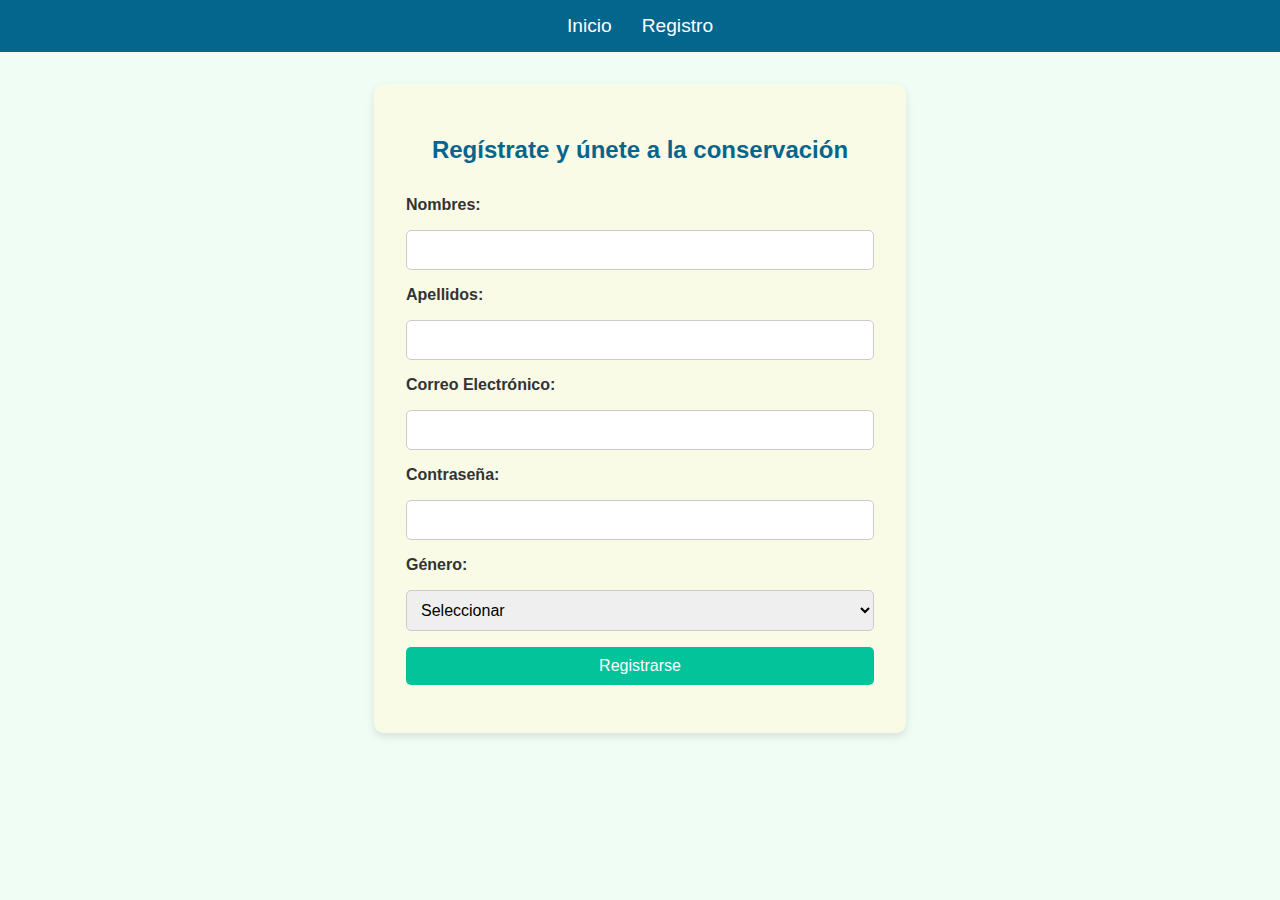
<file: registro.html>
<!DOCTYPE html>
<html lang="es">
<head>
    <meta charset="UTF-8">
    <meta name="viewport" content="width=device-width, initial-scale=1.0">
    <title>Registro - Aqua Tech Solutions</title>
    <link rel="stylesheet" href="registro.css">
</head>
<body>
    <header>
        <nav>
            <ul class="menu">
                <li><a href="index.html">Inicio</a></li>
                <li><a href="registro.html">Registro</a></li>
            </ul>
        </nav>
    </header>

    <section class="registro">
        <h2>Regístrate y únete a la conservación</h2>
        
        <form action="#" method="POST">
            <label for="nombres">Nombres:</label>
            <input type="text" id="nombres" name="nombres" required>

            <label for="apellidos">Apellidos:</label>
            <input type="text" id="apellidos" name="apellidos" required>

            <label for="correo">Correo Electrónico:</label>
            <input type="email" id="correo" name="correo" required>

            <label for="contraseña">Contraseña:</label>
            <input type="password" id="contraseña" name="contraseña" required>

            <label for="genero">Género:</label>
            <select id="genero" name="genero" required>
                <option value="">Seleccionar</option>
                <option value="masculino">Masculino</option>
                <option value="femenino">Femenino</option>
                <option value="otro">Otro</option>
            </select>

            <button type="submit">Registrarse</button>
        </form>
    </section>
</body>
</html>
</file>
<file: registro.css>
body {
    font-family: Arial, sans-serif;
    margin: 0;
    padding: 0;
    background-color: #f0fdf4; /* Fondo verde claro */
}

header {
    background-color: #05668d; /* Azul oscuro */
    color: white;
    padding: 15px 0;
    text-align: center;
}

.menu {
    list-style: none;
    display: flex;
    justify-content: center;
    margin: 0;
    padding: 0;
}

.menu li {
    margin: 0 15px;
}

.menu a {
    color: white;
    text-decoration: none;
    font-size: 1.2rem;
    transition: color 0.3s;
}

.menu a:hover {
    color: #02c39a; /* Verde brillante */
}

.registro {
    text-align: center;
    padding: 2rem 1rem;
    background: #f9fbe7; /* Fondo suave */
    margin: 2rem auto;
    max-width: 500px;
    border-radius: 10px;
    box-shadow: 0 4px 8px rgba(0, 0, 0, 0.1);
}

.registro h2 {
    color: #05668d; /* Azul oscuro */
    margin-bottom: 1rem;
}

form {
    display: flex;
    flex-direction: column;
    gap: 1rem;
    text-align: left;
    padding: 1rem;
}

label {
    font-weight: bold;
    color: #333;
}

input, select, button {
    padding: 10px;
    font-size: 1rem;
    border: 1px solid #ccc;
    border-radius: 5px;
}

button {
    background-color: #02c39a; /* Verde brillante */
    color: white;
    border: none;
    cursor: pointer;
    transition: background 0.3s;
}

button:hover {
    background-color: #028174; /* Verde oscuro */
}
</file>
